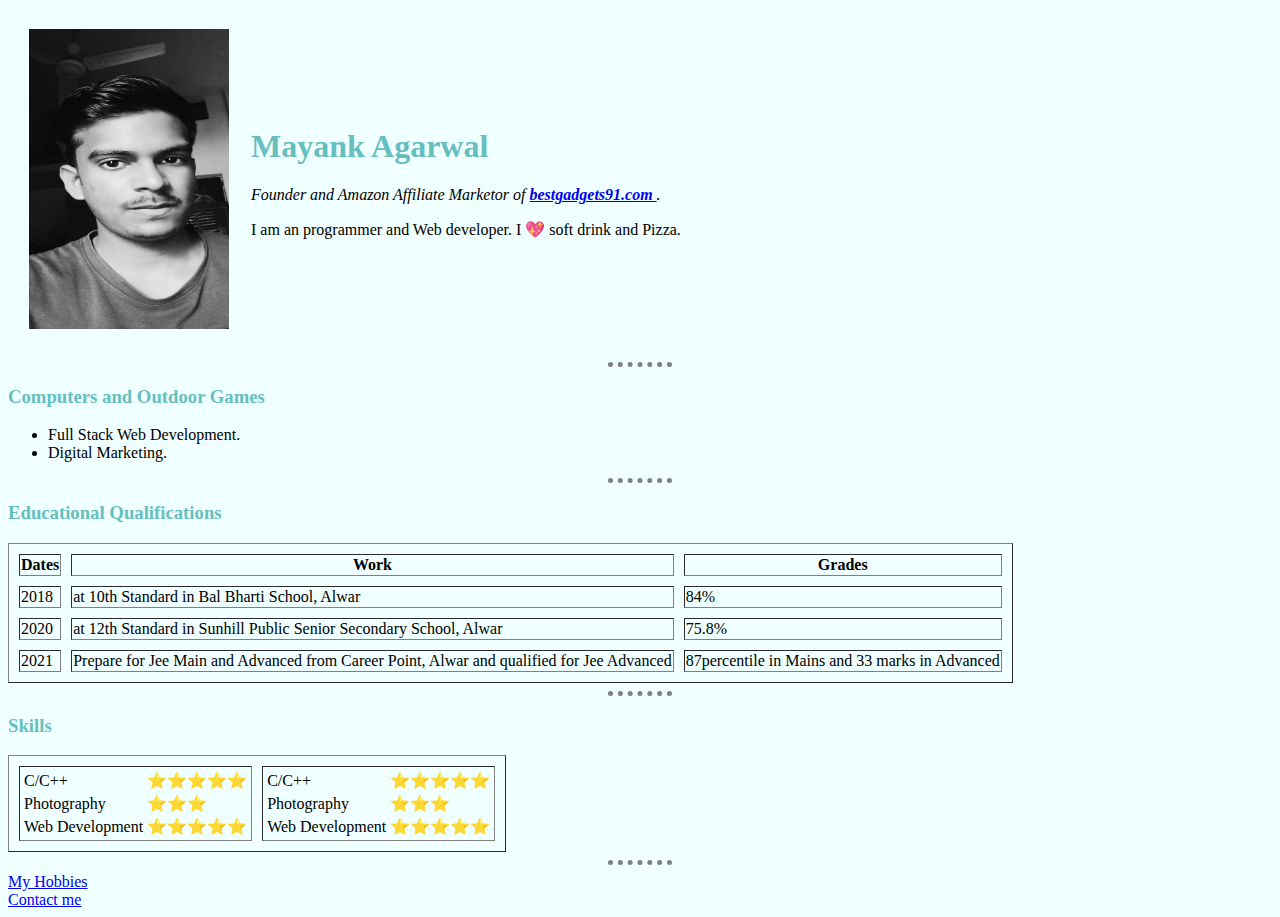
<file: HTML - personal site/index.html>
<!DOCTYPE html>
<html lang="en">
<head>
    <meta charset="UTF-8">
    <meta http-equiv="X-UA-Compatible" content="IE=edge">
    <meta name="viewport" content="width=device-width, initial-scale=1.0">
    <title>Mayank's Personal website</title>
    <link rel="stylesheet" href="Css/styles.css">
</head>
<body>
    <table cellspacing="20">
        <tr>
            <td><img width ="200" height="300" src="Mayank profile image.jpg" alt="This is an image"></td>
            <td><h1>Mayank Agarwal</h1>
           <p><em>Founder and Amazon Affiliate Marketor of <strong><a href="https://www.bestgadgets91.com">bestgadgets91.com </a> </strong>.</em></p>
            <p>I am an programmer and Web developer. I 💖 soft drink and Pizza.</p></td>
        </tr>
    </table>
    <hr>
    <h3>Computers and Outdoor Games</h3>
    <ul>
        <li>Full Stack Web Development.</li>
        <li>Digital Marketing.</li>
    </ul>
    <hr>
    <h3>Educational Qualifications</h3>
    <table border="1" cellspacing="10">
      <thead>
        <tr>
        <th>Dates</th>
        <th>Work</th>
        <th>Grades</th>
        </tr>
      </thead>
      <tbody>
        <tr>
            <td>2018</td>
            <td>at 10th Standard in Bal Bharti School, Alwar</td>
            <td>84%</td>
        </tr>
        <tr>
            <td>2020</td>
            <td>at 12th Standard in Sunhill Public Senior Secondary School, Alwar</td>
            <td>75.8%</td>
        </tr>
        <tr>
            <td>2021</td>
            <td>Prepare for Jee Main and Advanced from Career Point, Alwar and qualified for  Jee Advanced</td>
            <td>87percentile in Mains and 33 marks in Advanced</td>
        </tr>
      </tbody>
    </table>
    <hr>
    <h3>Skills</h3>
    <table border="1" cellspacing="10">
        <tr>
            <td>
                <table>
                       <tr>
        <td>C/C++</td>
        <td>⭐⭐⭐⭐⭐</td>
       </tr>
        <tr>
            <td>Photography</td>
        <td>⭐⭐⭐</td>
       </tr>
       <tr>
        <td>Web Development</td>
        <td>⭐⭐⭐⭐⭐</td>
       </tr>
    </table>
    </td>
    <td>
        <table>
            <tr>
                <td>C/C++</td>
                <td>⭐⭐⭐⭐⭐</td>
               </tr>
                <tr>
                    <td>Photography</td>
                <td>⭐⭐⭐</td>
               </tr>
               <tr>
                <td>Web Development</td>
                <td>⭐⭐⭐⭐⭐</td>
               </tr>
        </table>
    </td>
    </tr>
    </table>
    <hr>
<a href="hobbies.html">My Hobbies</a>
<br>
<a href="Contact-me.html">Contact me</a>

</body>
</html>
</file>
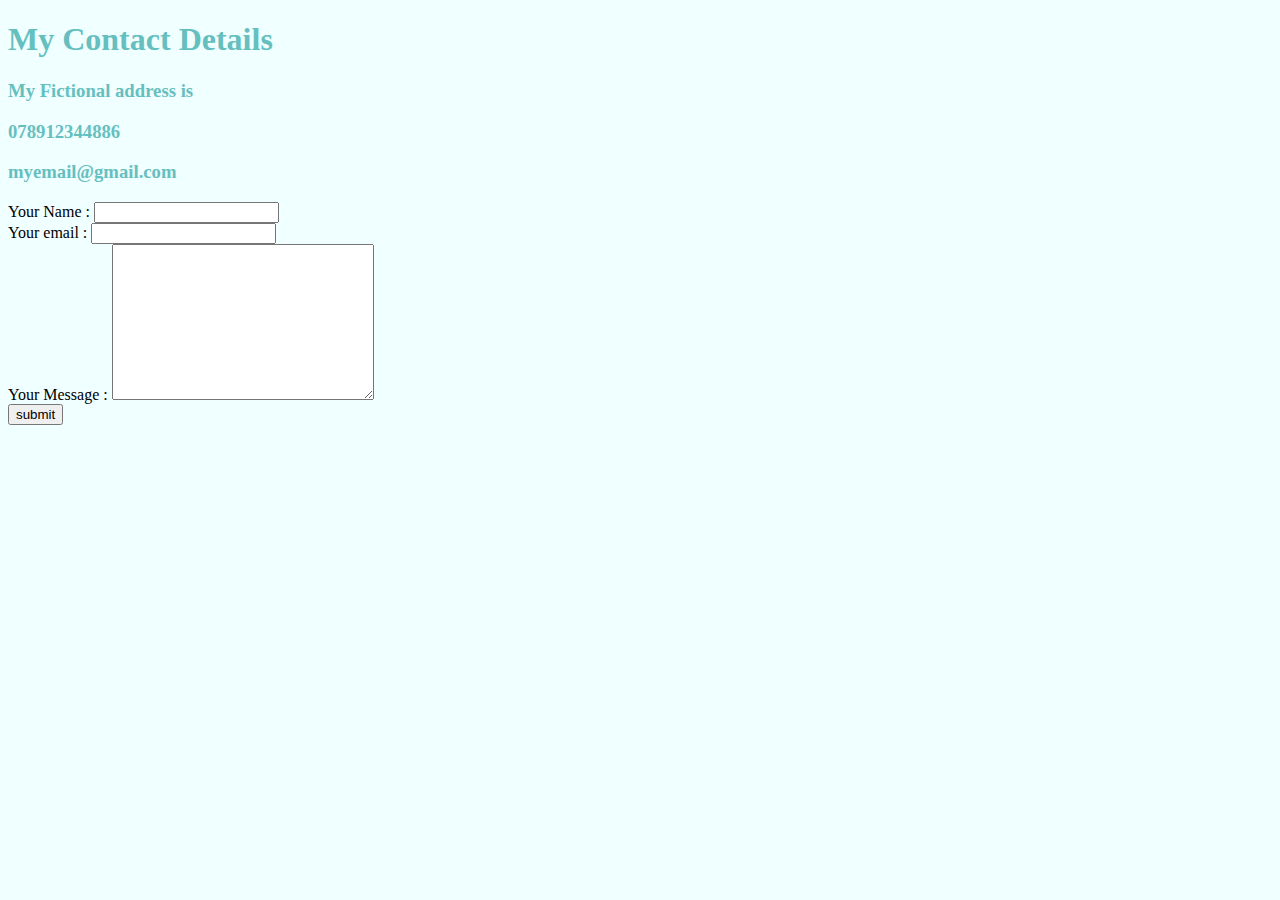
<file: HTML - personal site/Contact-me.html>
<!DOCTYPE html>
<html lang="en">
<head>
    <meta charset="UTF-8">
    <meta http-equiv="X-UA-Compatible" content="IE=edge">
    <meta name="viewport" content="width=device-width, initial-scale=1.0">
    <title>Contact me</title>
    <link rel="stylesheet" href="Css/styles.css">
</head>
<body>
    <h1>My Contact Details</h1>
    <h3>My Fictional address is </h3>
    <h3>078912344886</h3>
    <h3>myemail@gmail.com</h3>
    <form action="mailto:scientistmayankagarwal1@gmail.com" method="post" enctype="text/plain">
        <label> Your Name : <input type="text" name="name" id="name"></label><br>
         <label>Your email : <input type="email" name="email" id="email"></label><br>
         <label>Your Message : <textarea name="Message" id="Message" cols="30" rows="10"></textarea></label><br>
        <label><input type="submit" value="submit"></label>  
    </form>
</body>
</html>
</file>
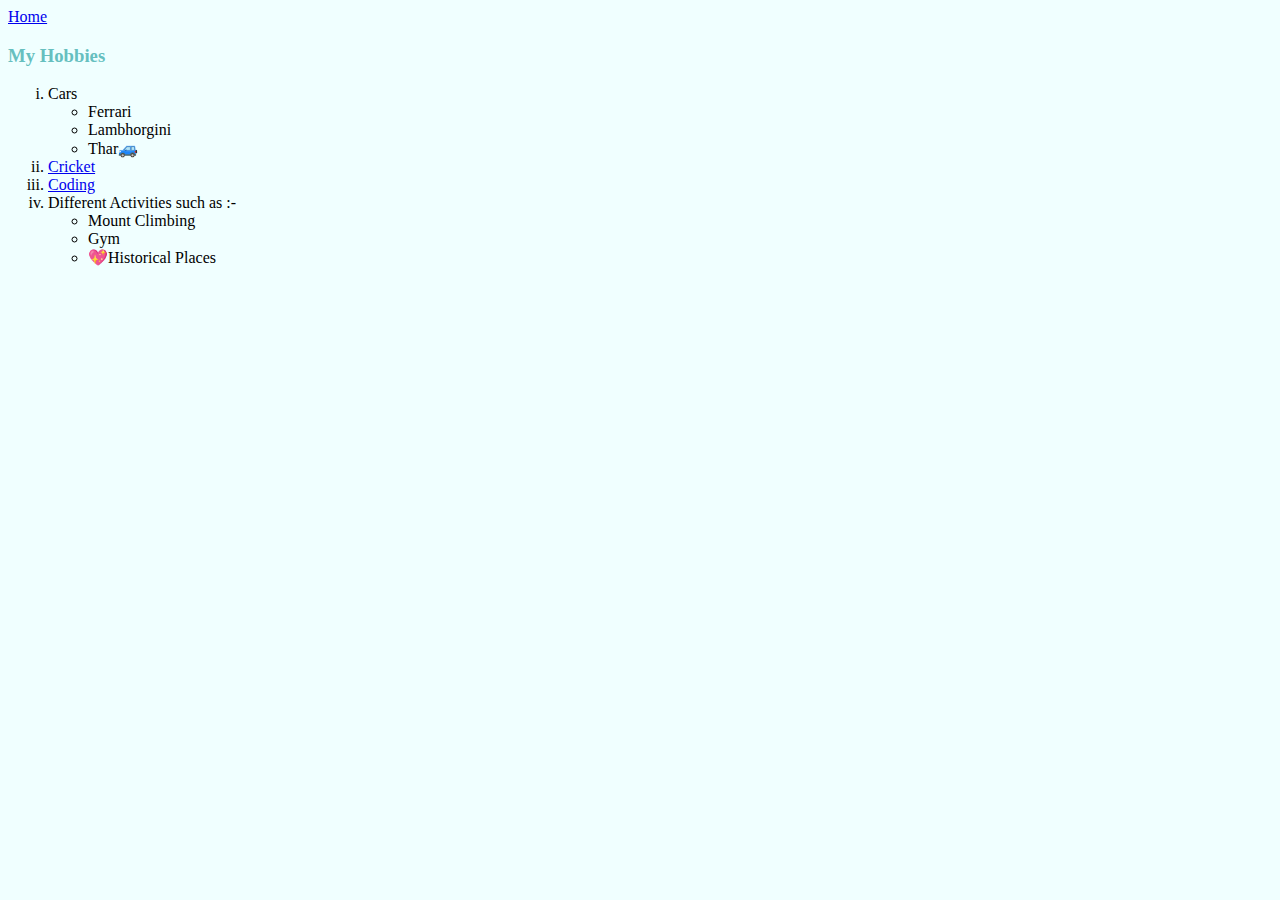
<file: HTML - personal site/hobbies.html>
<!DOCTYPE html>
<html lang="en">
<head>
    <meta charset="UTF-8">
    <meta http-equiv="X-UA-Compatible" content="IE=edge">
    <meta name="viewport" content="width=device-width, initial-scale=1.0">
    <title>Angela Hobbies</title>
    <link rel="stylesheet" href="Css/styles.css">
</head>
<body>
    <a href="index.html">Home</a>
    <h3> My Hobbies</h3>
    <ol type="i">
     <li>Cars</li>
     <ul>
        <li>Ferrari</li>
        <li>Lambhorgini</li>
        <li>Thar🚙</li>
     </ul>
     <li><a href="https://www.espncricinfo.com/">Cricket</a></li>
     <li><a href="https://try.codecademy.com/skill-path-code-foundations?utm_source=google&utm_medium=paid-search&utm_campaign=postclick&utm_content=path-code-foundations&utm_source=google&utm_medium=paid-search&utm_campaign=postclick&utm_content=path-code-foundations&gclid=Cj0KCQjw8uOWBhDXARIsAOxKJ2Ec9Wv9IxXT_ynGkD8LSQSUHCMbT_oXjpoLX9dvot8TJO61PjKZLSQaAt18EALw_wcB">Coding</a></li>
     <li>Different Activities such as :- </li>
     <ul>
        <li>Mount Climbing</li>
        <li>Gym</li>
        <li>💖Historical Places</li>
     </ul>
    </ol>
</body>
</html>
</file>
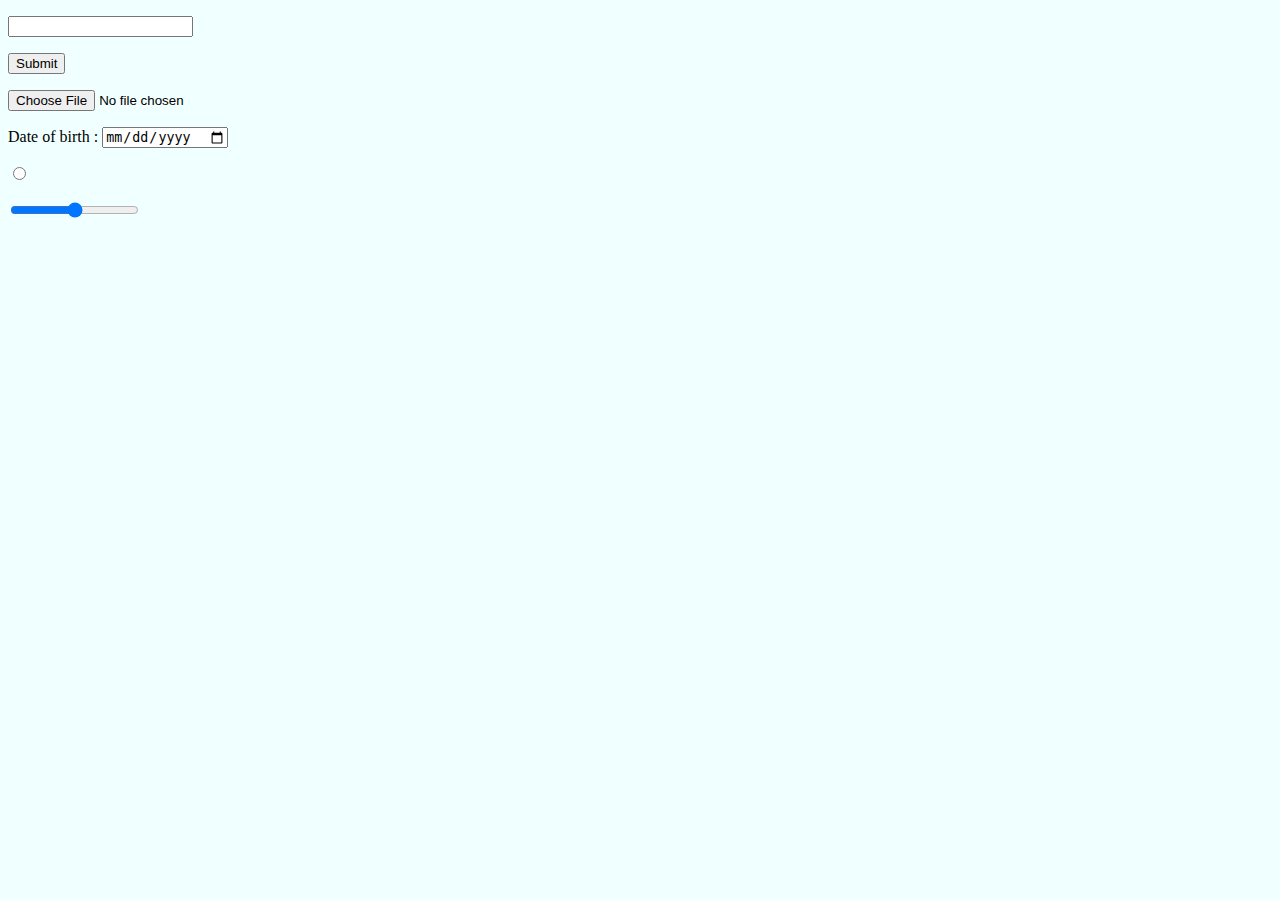
<file: HTML - personal site/inputs.html>
<!DOCTYPE html>
<html lang="en">
<head>
    <meta charset="UTF-8">
    <meta http-equiv="X-UA-Compatible" content="IE=edge">
    <meta name="viewport" content="width=device-width, initial-scale=1.0">
    <title>inputs html</title>
    <link rel="stylesheet" href="Css/styles.css">
</head>
<body>
    <p><input type="text"></p>
    <p><input type="submit"></p>
    <p><input type="file"></p>
    <p>Date of birth : <input type="date"></p>
    <p><input type="radio"></p>
    <p><input type="range"></p>
</body>
</html>
</file>
<file: HTML - personal site/Css/styles.css>
body {
    background-color:azure;;
}
hr{
    border-style: none;
    border-top-style: dotted;
    border-color: grey;
    border-width: 5px;
    width: 5%;
}
h1{
    color:#66BFBF;
}
h3{
    color:#66BFBF;
}
</file>
